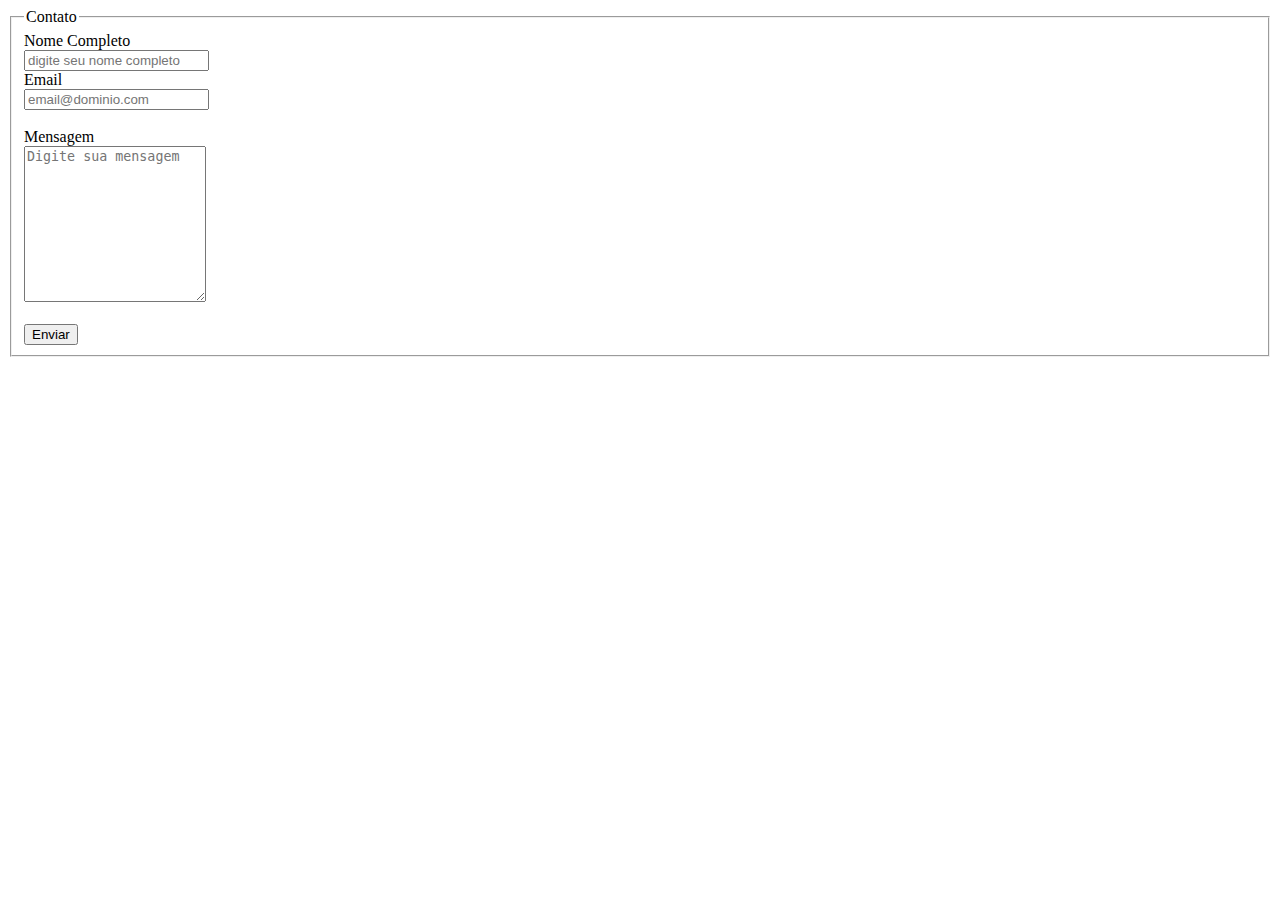
<file: Glossary/contact-form.html>
<!DOCTYPE html>
<html lang="pt-br">
<head>
    <meta charset="UTF-8">
    <meta http-equiv="X-UA-Compatible" content="IE=edge">
    <meta name="viewport" content="width=device-width, initial-scale=1.0">
    <title>Formulário de Contato</title>
</head>
<body>

    <fieldset>
        <legend>Contato</legend>

        <label for="name">Nome Completo</label>
        <br>
        <input id="name" type="text" name="name"
        placeholder="digite seu nome completo"

        <br>
        <br>

        <label for="email">Email</label>
        <br>
        <input id="email" type="email" name="email"
        placeholder="email@dominio.com">
        <br>
        <br>

        <label for="messagem">Mensagem</label>
        <br>
        <textarea name="message" id="message" cols="20" rows="10"
        placeholder="Digite sua mensagem"></textarea>
        <br>
        <br>    
        <button type:submit >Enviar</button>
       

    </fieldset>
</body>
</html>
</file>
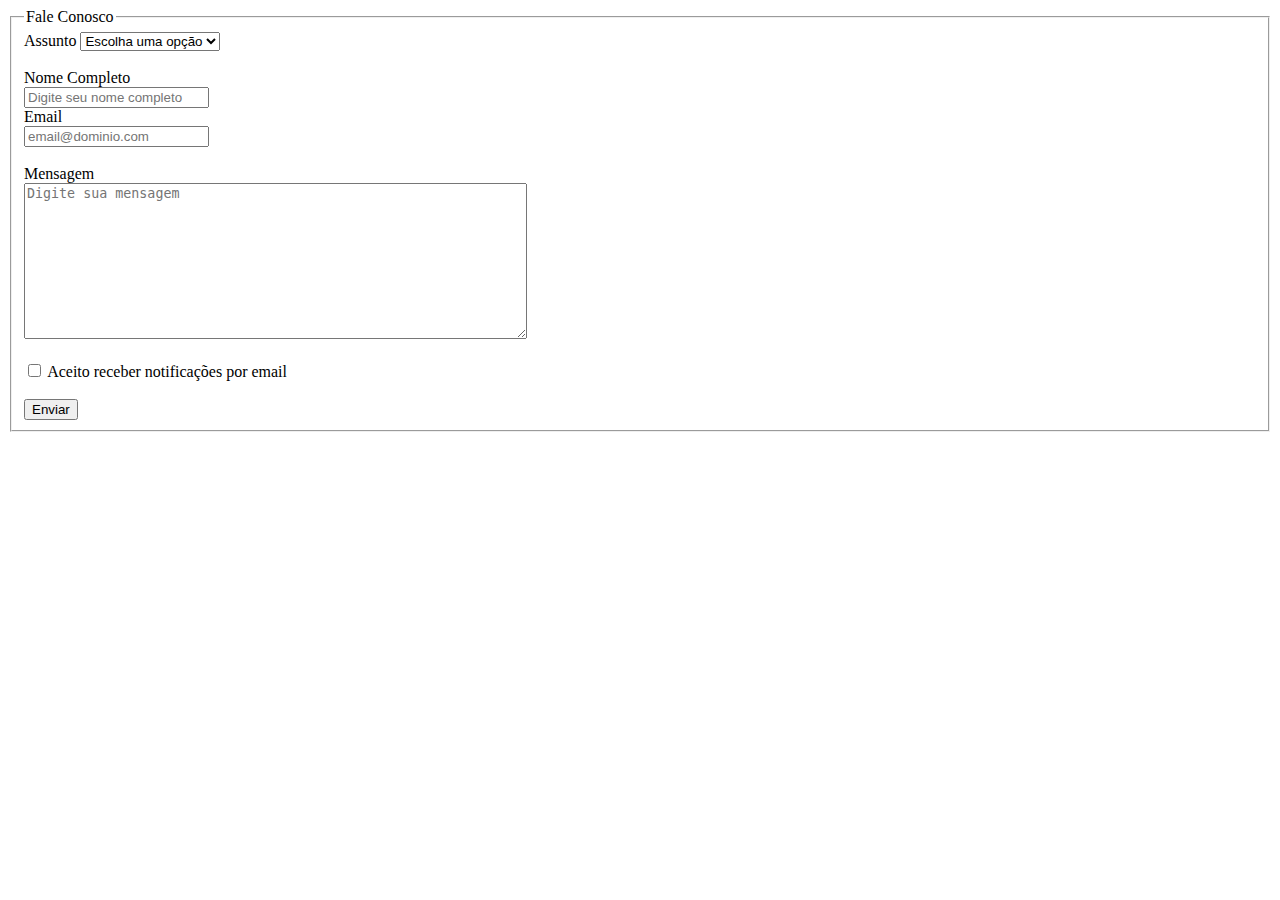
<file: Glossary/contato.html>
<!DOCTYPE html>
<html lang="pt-br">
<head>
    <meta charset="UTF-8">
    <meta http-equiv="X-UA-Compatible" content="IE=edge">
    <meta name="viewport" content="width=device-width, initial-scale=1.0">
    <title>Contato</title>
</head>
<body>

    <fieldset>
        <legend>Fale Conosco</legend>

        <label for="Assunto">Assunto</label>
       
        
        <select name="Escolha o assunto" id="Assunto">
            <option value="inicial">Escolha uma opção</option>
            <option value="suporte">Suporte</option>
            <option value="dúvidas">Dúvidas</option>
            <option value="reclamações">Reclamações</option>
        </select>
        
        
        <br>
        <br>

        <label for="name">Nome Completo</label>
        <br>
        <input id="name" type="text" name="name"
        placeholder="Digite seu nome completo"

        <br>
        <br>

        <label for="email">Email</label>
        <br>
        <input id="email" type="email" name="email"
        placeholder="email@dominio.com">
        <br>
        <br>

    

        <label for="messagem">Mensagem</label>
        <br>
        <textarea name="message" id="message" cols="60" rows="10"
        placeholder="Digite sua mensagem"></textarea>
        <br>
        <br>    

        <input type="checkbox" name="Notificações" id="Notificações">
        <label for="Notificações">Aceito receber notificações por email</label>
        




        <br>
        <br>    
        <button type:submit >Enviar</button>
       

    </fieldset>
</body>
</html>
</file>
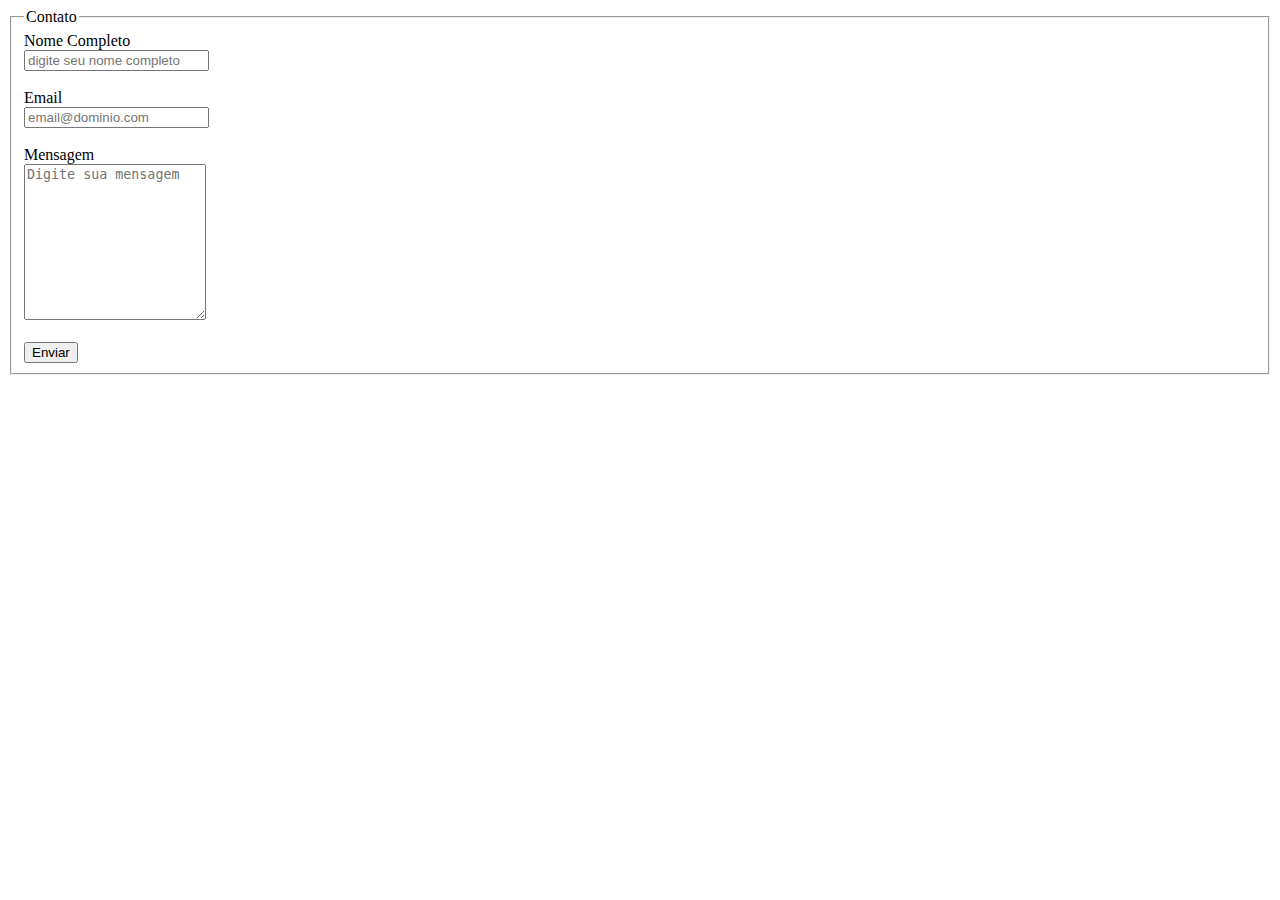
<file: Glossary/Formulário-de-contato.html>
<!DOCTYPE html>
<html lang="pt-br">
<head>
    <meta charset="UTF-8">
    <meta http-equiv="X-UA-Compatible" content="IE=edge">
    <meta name="viewport" content="width=device-width, initial-scale=1.0">
    <title>Formulário de Contato</title>
</head>
<body>

    <fieldset>
        <legend>Contato</legend>

        <label for="name">Nome Completo</label>
        <br>
        <input id="name" type="text" name="name"
        placeholder="digite seu nome completo"/>

        <br>
        <br>
    

        <label for="email">Email</label>
        <br>
        <input id="email" type="email" name="email"
        placeholder="email@dominio.com">
        <br>
        <br>

        <label for="messagem">Mensagem</label>
        <br>
        <textarea name="message" id="message" cols="20" rows="10"
        placeholder="Digite sua mensagem"></textarea>
        <br>
        <br>    
        <button type:submit >Enviar</button>
       

    </fieldset>
</body>
</html>
</file>
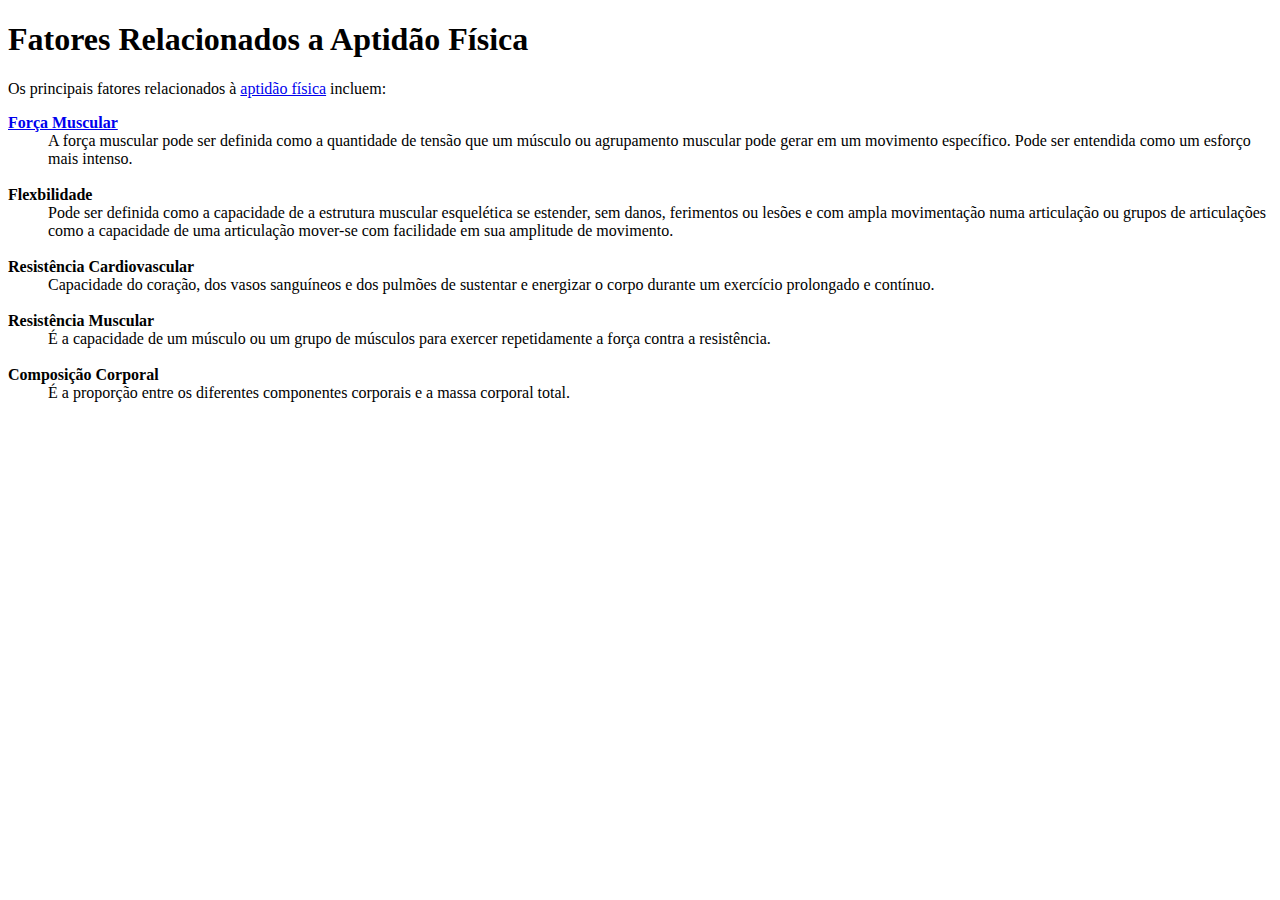
<file: Glossary/glossary.html>
<!DOCTYPE html>
<html lang="pt-br">
<head>
    <meta charset="UTF-8">
    <meta http-equiv="X-UA-Compatible" content="IE=edge">
    <meta name="viewport" content="width=device-width, initial-scale=1.0">
    <title>Glossário</title>

</head>

<h1>Fatores Relacionados a Aptidão Física </h1>
    <p>Os principais fatores relacionados à <a href="https://www.gov.br/saude/pt-br/assuntos/saude-brasil/glossario/aptidao-fisica" title="Conceito pelo Ministério da Saúde"> aptidão física</a> incluem:</p>
</em>

<dl>

    <strong><dt> <a href="https://www.posuscs.com.br/forca-muscular-e-potencia-muscular/noticia/1824" title="link da fonte">Força Muscular</a></dt></strong> 
      <dd>A força muscular pode ser definida como a quantidade de tensão que um músculo ou agrupamento muscular pode gerar em um movimento específico. Pode ser entendida como um esforço mais intenso.</dd>
<br>  
      <strong>
        <dt>Flexbilidade</dt>
    </strong>      
      <dd>Pode ser definida como a capacidade de a estrutura muscular esquelética se estender, sem danos, ferimentos ou lesões e com ampla movimentação numa articulação ou grupos de articulações como a capacidade de uma articulação mover-se com facilidade em sua amplitude de movimento. </dd>
  <br>
      <strong>
        <dt>Resistência Cardiovascular</dt>
      </strong>
      <dd>Capacidade do coração, dos vasos sanguíneos e dos pulmões de sustentar e energizar o corpo durante um exercício prolongado e contínuo.</dd>
<br>
      <strong>
        <dt>Resistência Muscular</dt>
      </strong>
      <dd>É a capacidade de um músculo ou um grupo de músculos para exercer repetidamente a força contra a resistência.</dd>
<br>
      <strong>
        <dt>Composição Corporal</dt>
      </strong>
      <dd>É a proporção entre os diferentes componentes corporais e a massa corporal total.</dd>


  </dl>
<body>
    
</body>
</html>
</file>
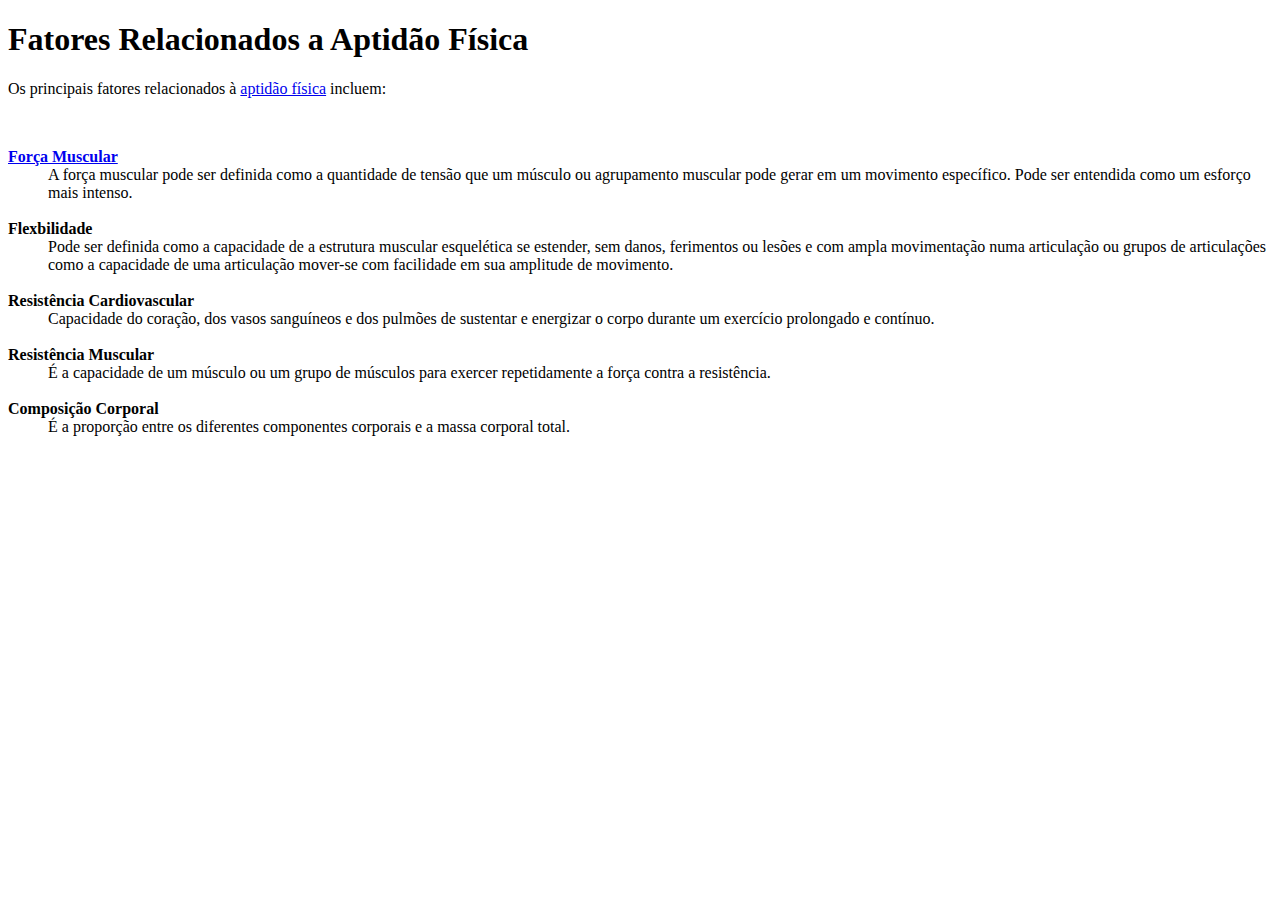
<file: Glossary/Glossário.html>
<!DOCTYPE html>
<html lang="pt-br">
<head>
    <meta charset="UTF-8">
    <meta http-equiv="X-UA-Compatible" content="IE=edge">
    <meta name="viewport" content="width=device-width, initial-scale=1.0">
    <title>Glossário</title>

</head>

<h1>Fatores Relacionados a Aptidão Física </h1>


    <p>Os principais fatores relacionados à <a href="https://www.gov.br/saude/pt-br/assuntos/saude-brasil/glossario/aptidao-fisica" title="Conceito pelo Ministério da Saúde"> aptidão física</a> incluem:</p>
</em>
<br>
<dl>

    <strong><dt> <a href="https://www.posuscs.com.br/forca-muscular-e-potencia-muscular/noticia/1824" title="link da fonte">Força Muscular</a></dt></strong> 
      <dd>A força muscular pode ser definida como a quantidade de tensão que um músculo ou agrupamento muscular pode gerar em um movimento específico. Pode ser entendida como um esforço mais intenso.</dd>
<br>  
      <strong>
        <dt>Flexbilidade</dt>
    </strong>      
      <dd>Pode ser definida como a capacidade de a estrutura muscular esquelética se estender, sem danos, ferimentos ou lesões e com ampla movimentação numa articulação ou grupos de articulações como a capacidade de uma articulação mover-se com facilidade em sua amplitude de movimento. </dd>
  <br>
      <strong>
        <dt>Resistência Cardiovascular</dt>
      </strong>
      <dd>Capacidade do coração, dos vasos sanguíneos e dos pulmões de sustentar e energizar o corpo durante um exercício prolongado e contínuo.</dd>
<br>
      <strong>
        <dt>Resistência Muscular</dt>
      </strong>
      <dd>É a capacidade de um músculo ou um grupo de músculos para exercer repetidamente a força contra a resistência.</dd>
<br>
      <strong>
        <dt>Composição Corporal</dt>
      </strong>
      <dd>É a proporção entre os diferentes componentes corporais e a massa corporal total.</dd>


  </dl>
<body>
    
</body>
</html>
</file>
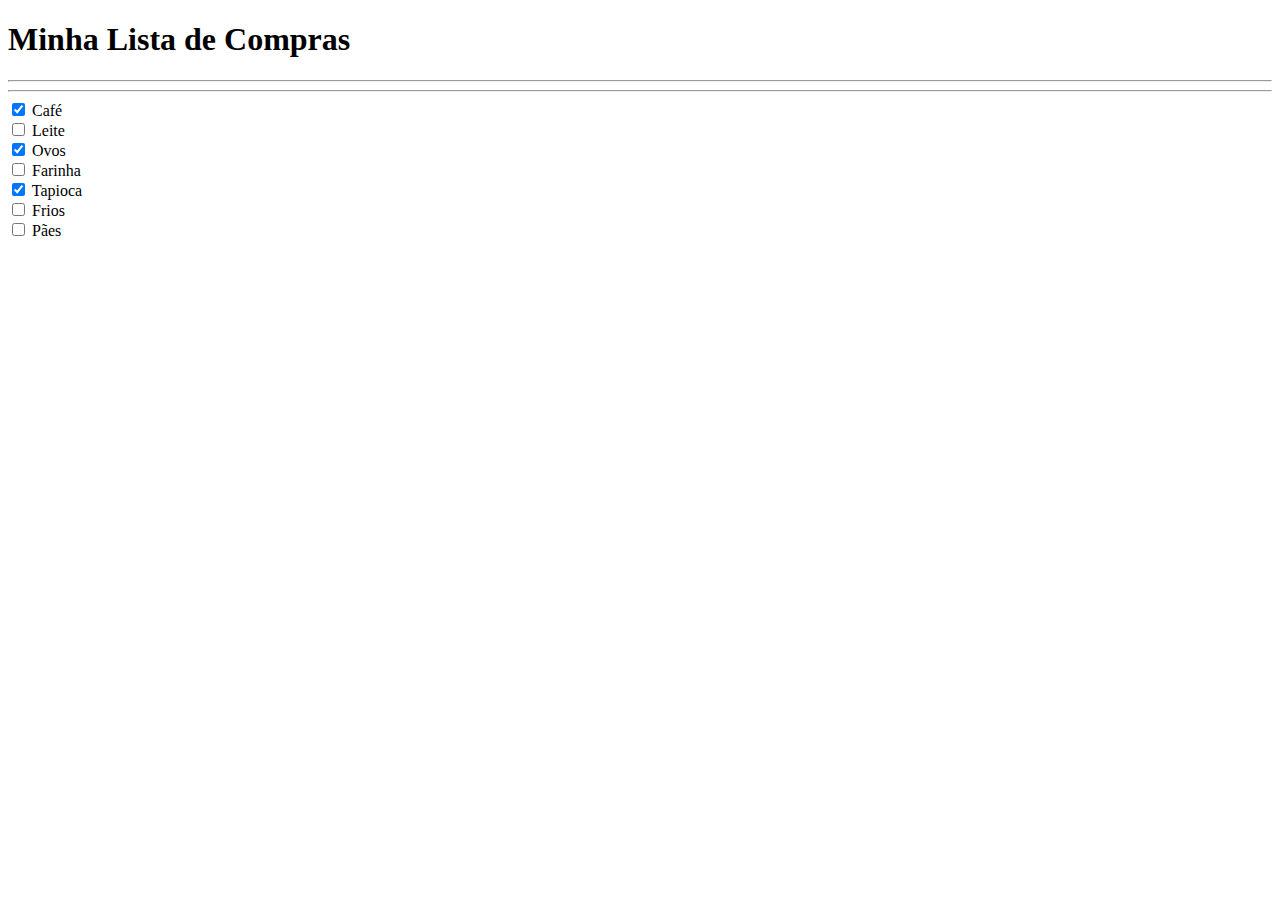
<file: Glossary/Lista de compras.html>
<!DOCTYPE html>
<html lang="en">
<head>
    <meta charset="UTF-8">
    <meta http-equiv="X-UA-Compatible" content="IE=edge">
    <meta name="viewport" content="width=device-width, initial-scale=1.0">
    <title>Lista de Compras</title>
</head>
<body>
    <h1>Minha Lista de Compras</h1>
    <hr>
    <hr>

    <input type="checkbox" name="lista" id="lista" checked>
    <label for="lista">Café</label>
    <br>
    <input type="checkbox" name="lista" id="lista">
    <label for="lista">Leite</label>
    <br>
    <input type="checkbox" name="lista" id="lista" checked>
    <label for="lista">Ovos</label>
    <br>
    <input type="checkbox" name="lista" id="lista">
    <label for="lista">Farinha</label>
    <br>
    <input type="checkbox" name="lista" id="lista" checked>
    <label for="lista">Tapioca</label>
    <br>
    <input type="checkbox" name="lista" id="lista">
    <label for="lista">Frios</label>
    <br>
    <input type="checkbox" name="lista" id="lista">
    <label for="lista">Pães</label>
    

</body>
</html>
</file>
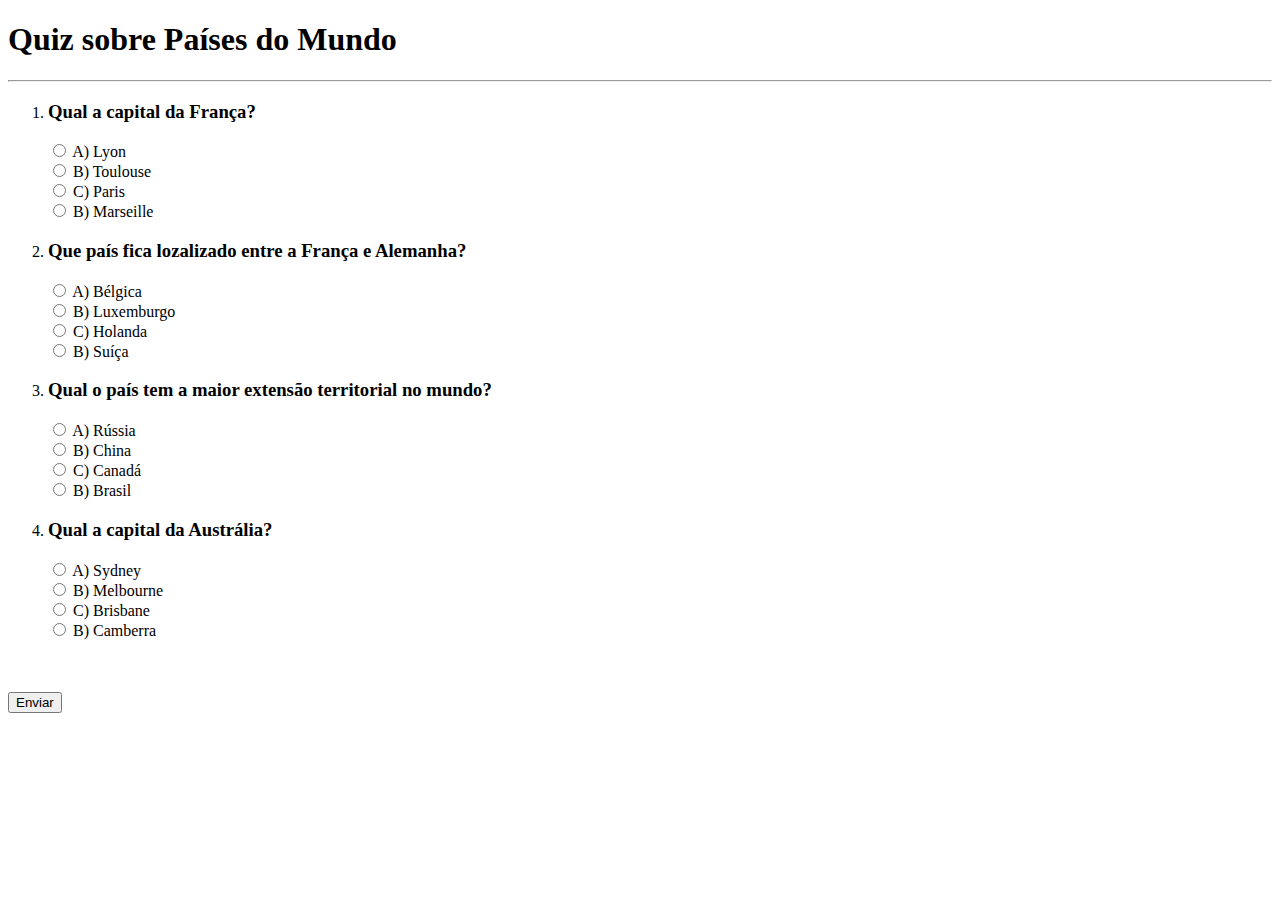
<file: Glossary/Quiz.html>
<!DOCTYPE html>
<html lang="en">
<head>
    <meta charset="UTF-8">
    <meta http-equiv="X-UA-Compatible" content="IE=edge">
    <meta name="viewport" content="width=device-width, initial-scale=1.0">
    <title>Quiz</title>
</head>
<body>

    <h1>Quiz sobre Países do Mundo</h1>
    <hr>
    
    <form action="" id="quiz-form">
        <ol>
            <li>
                <h3>Qual a capital da França?</h3>
                <div>
                    <input type="radio" name="question-1" id="question-1-a" value="A">
                    <label for="question-1-a">A) Lyon</label>
                </div>

                <div>
                    <input type="radio" name="question-1" id="question-1-b" value="B">
                    <label for="question-1-b">B) Toulouse</label>
                </div>

                <div>
                    <input type="radio" name="question-1" id="question-1-c" value="C">
                    <label for="question-1-c">C) Paris</label>
                </div>

                <div>
                    <input type="radio" name="question-1" id="question-1-d" value="D">
                    <label for="question-1-d">B) Marseille</label>
                </div>

            </li>

            <li>
                <h3>Que país fica lozalizado entre a França e Alemanha?</h3>
                <div>
                    <input type="radio" name="question-2" id="question-2-a" value="A">
                    <label for="question-2-a">A) Bélgica</label>
                </div>

                <div>
                    <input type="radio" name="question-2" id="question-2-b" value="B">
                    <label for="question-2-b">B) Luxemburgo</label>
                </div>

                <div>
                    <input type="radio" name="question-2" id="question-2-c" value="C">
                    <label for="question-2-c">C) Holanda</label>
                </div>

                <div>
                    <input type="radio" name="question-2" id="question-2-d" value="D">
                    <label for="question-2-d">B) Suíça</label>
                </div>

                <li>
                    <h3>Qual o país tem a maior extensão territorial no mundo?</h3>
                    <div>
                        <input type="radio" name="question-3" id="question-3-a" value="A">
                        <label for="question-3-a">A) Rússia</label>
                    </div>
    
                    <div>
                        <input type="radio" name="question-3" id="question-3-b" value="B">
                        <label for="question-3-b">B) China</label>
                    </div>
    
                    <div>
                        <input type="radio" name="question-3" id="question-3-c" value="C">
                        <label for="question-3-c">C) Canadá</label>
                    </div>
    
                    <div>
                        <input type="radio" name="question-3" id="question-3-d" value="D">
                        <label for="question-3-d">B) Brasil</label>
                    </div>

                    <li>
                        <h3>Qual a capital da Austrália?</h3>
                        <div>
                            <input type="radio" name="question-4" id="question-4-a" value="A">
                            <label for="question-4-a">A) Sydney</label>
                        </div>
        
                        <div>
                            <input type="radio" name="question-4" id="question-4-b" value="B">
                            <label for="question-4-b">B) Melbourne</label>
                        </div>
        
                        <div>
                            <input type="radio" name="question-4" id="question-4-c" value="C">
                            <label for="question-4-c">C) Brisbane</label>
                        </div>
        
                        <div>
                            <input type="radio" name="question-4" id="question-4-d" value="D">
                            <label for="question-4-d">B) Camberra</label>
                        </div>

            </li>

        </ol>
        <br>
        <br>    

        <button type="submit" form="quiz-form">Enviar</button>

    </form>


</body>
</html>
</file>
